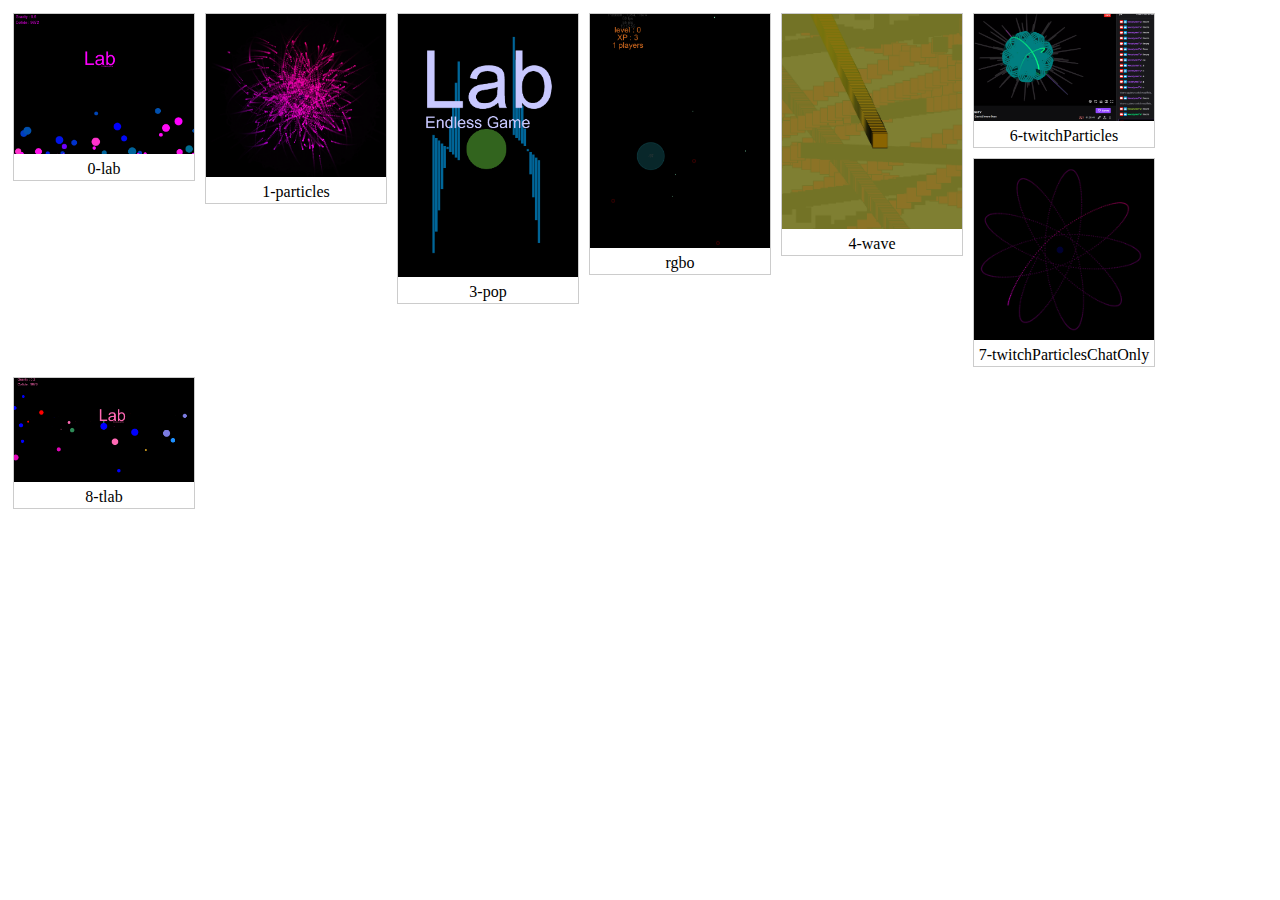
<file: index.html>
<!DOCTYPE html>
<html lang="en">
  <head>
    <meta charset="UTF-8" />
    <meta name="viewport" content="width=device-width, initial-scale=1.0" />
    <meta http-equiv="X-UA-Compatible" content="ie=edge" />
    <title>Endless Lab</title>
    <style>
      div.gallery {
        margin: 5px;
        border: 1px solid #ccc;
        float: left;
        width: 180px;
      }
      
      div.gallery:hover {
        border: 1px solid #777;
      }
      
      div.gallery img {
        width: 100%;
        height: auto;
      }
      
      div.desc {
        padding: 2px;
        text-align: center;
      }
    </style>
  </head>
  <body>
    <div class="gallery">
      <a target="_blank" href="./box/0-lab/">
        <img src="./box/0-lab/img.png" alt="lab" width="600" height="400">
      </a>
      <div class="desc">0-lab</div>
    </div>
    
    <div class="gallery">
      <a target="_blank" href="./box/1-particles/">
        <img src="./box/1-particles/img.png" alt="particles" width="600" height="400">
      </a>
      <div class="desc">1-particles</div>
    </div>    

    <div class="gallery">
      <a target="_blank" href="./box/3-pop/">
        <img src="./box/3-pop/img.png" alt="pop" width="600" height="400">
      </a>
      <div class="desc">3-pop</div>
    </div>

    <div class="gallery">
      <a target="_blank" href="https://rgbo.herokuapp.com/">
        <img src="./box/rgbo/img.png" alt="pop" width="600" height="400">
      </a>
      <div class="desc">rgbo</div>
    </div>

    <div class="gallery">
      <a target="_blank" href="./box/4-wave/">
        <img src="./box/4-wave/img.png" alt="pop" width="600" height="400">
      </a>
      <div class="desc">4-wave</div>
    </div>

    <div class="gallery">
      <a target="_blank" href="./box/6-twitchParticles/">
        <img src="./box/6-twitchParticles/img.png" alt="pop" width="600" height="400">
      </a>
      <div class="desc">6-twitchParticles</div>
    </div>

    <div class="gallery">
      <a target="_blank" href="./box/7-twitchParticlesChatOnly/">
        <img src="./box/7-twitchParticlesChatOnly/img.png" alt="pop" width="600" height="400">
      </a>
      <div class="desc">7-twitchParticlesChatOnly</div>
    </div>
    
    <div class="gallery">
      <a target="_blank" href="./box/8-tlab/">
        <img src="./box/8-tlab/img.png" alt="pop" width="600" height="400">
      </a>
      <div class="desc">8-tlab</div>
    </div>
    
  </body>
</html>
</file>
